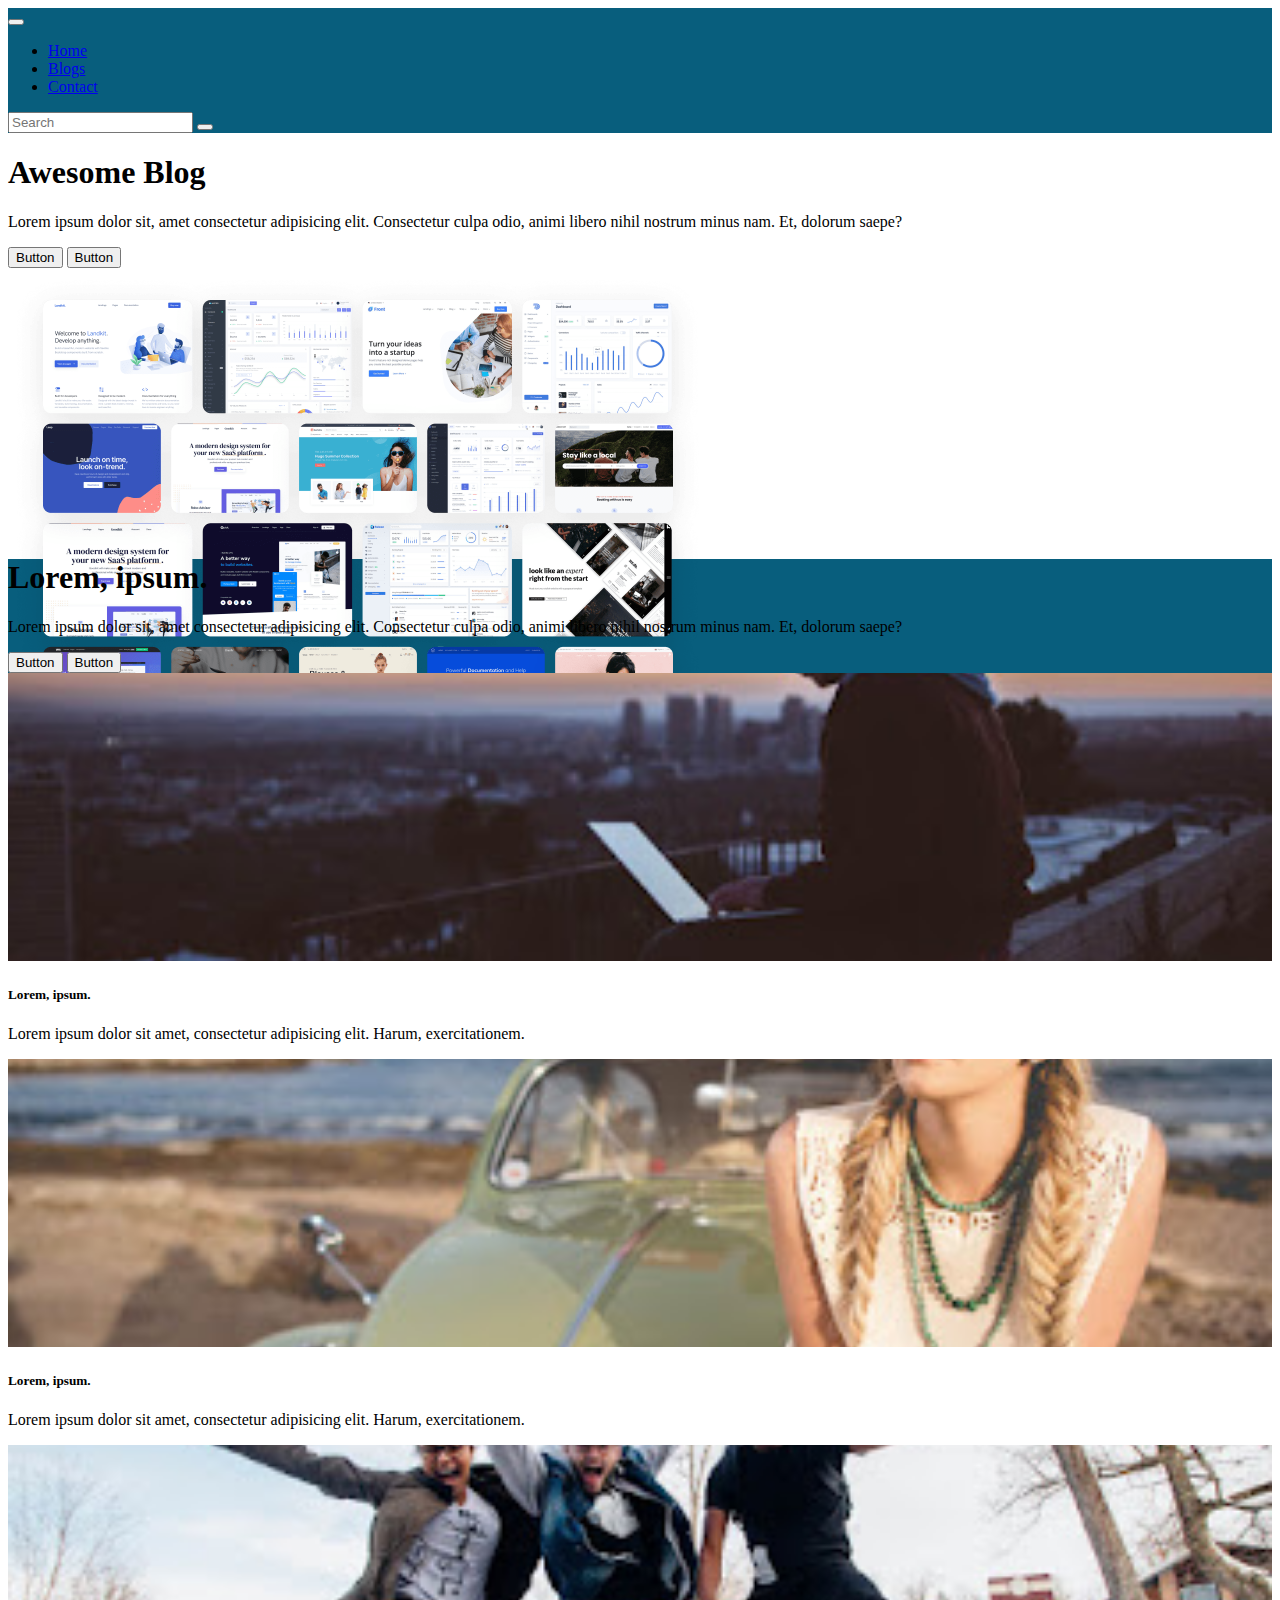
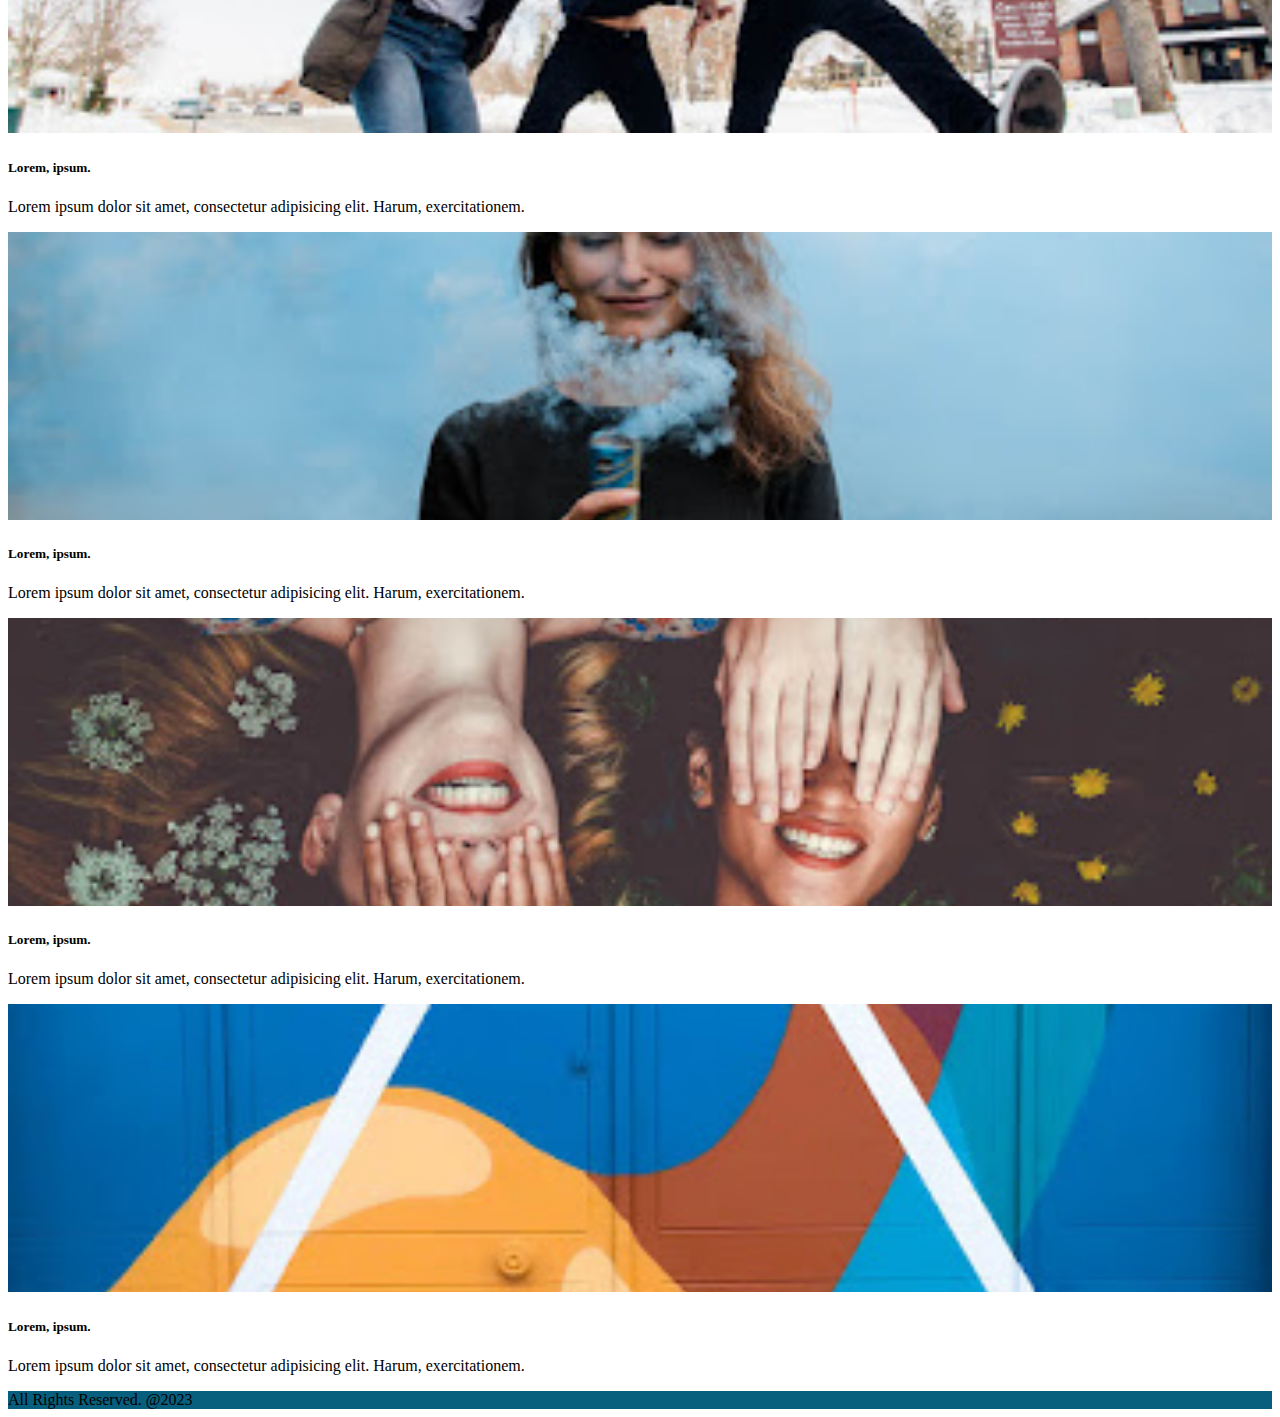
<file: index.html>
<!DOCTYPE html>
<html lang="en">
    <head>
        <meta charset="UTF-8">
        <meta name="viewport" content="width=device-width, initial-scale=1.0">
        <link href="https://cdn.jsdelivr.net/npm/bootstrap@5.3.1/dist/css/bootstrap.min.css" rel="stylesheet" integrity="sha384-4bw+/aepP/YC94hEpVNVgiZdgIC5+VKNBQNGCHeKRQN+PtmoHDEXuppvnDJzQIu9" crossorigin="anonymous">
        <link rel="stylesheet" href="https://cdnjs.cloudflare.com/ajax/libs/font-awesome/6.4.2/css/all.min.css" integrity="sha512-z3gLpd7yknf1YoNbCzqRKc4qyor8gaKU1qmn+CShxbuBusANI9QpRohGBreCFkKxLhei6S9CQXFEbbKuqLg0DA==" crossorigin="anonymous" referrerpolicy="no-referrer" />
        <link rel="stylesheet" href="style.css">
        <title>Awesome Blog</title>
    </head>
    <body>
        <nav class="navbar navbar-expand-md navbar-dark">
            <div class="container">
                <a href="index.html" class="navbar-brand">
                    <i class="fa-solid fa-house"></i>
                </a>
                <button class="navbar-toggler" type="button" data-bs-toggle="collapse" data-bs-target="#mobile">
                    <span class="navbar-toogler-icon"></span>
                </button>
                <div id="mobile" class="collapse navbar-collapse">
                
                    <ul class="navbar-nav me-auto">
                        <li class="nav-item">
                            <a href="index.html" class="nav-link active">Home</a>
                        </li>
                        <li class="nav-item">
                            <a href="blogs.html" class="nav-link">Blogs</a>
                        </li>
                        <li class="nav-item">
                            <a href="contact.html" class="nav-link">Contact</a>
                        </li>
                    </ul>
                    <form class="d-flex">
                        <input type="text" class="form-control me-1" placeholder="Search">
                        <button class="btn btn-warning">
                            <i class="fa-solid fa-magnifying-glass"></i>
                        </button>
                    </form>
                </div>
            </div>
        </nav>

        <header>
            <div class="text-center pt-5 mt-5 px-4 border-bottom">
                <h1 class="display-4 fw-bold">Awesome Blog</h1>
                <div class="col-lg-6 mx-auto">
                    <p class="lead mb-4">Lorem ipsum dolor sit, amet consectetur adipisicing elit. Consectetur culpa odio, animi libero nihil nostrum minus nam. Et, dolorum saepe?</p>
                    <div class="mb-5 d-grid gap-2 d-md-flex justify-content-center">
                        <button class="btn btn-primary btn-lg">
                            <i class="fa-solid fa-caret-right"></i>
                            Button
                        </button>
                        <button class="btn btn-outline-secondary btn-lg">
                            <i class="fa-solid fa-caret-right"></i>
                            Button
                        </button>
                    </div>
                    <div class="overflow-hidden" style="max-height: 30vh;">
                        <div class="container px-5">
                            <img src="img/bg.png" class="img-fluid border rounded-3 shadow-lg mb-4"
                            width="700" height="500">
                        </div>
                    </div>
                </div>
            </div>
        </header>
        
        <main>
            <div class="bg-dark px-5 py-5 text-center text-white">
                <div class="py-5">
                    <h1 class="display-5 fw-bold">Lorem, ipsum.</h1>
                    <div class="col-lg-6 mx-auto">
                        <p class="lead mb-4">Lorem ipsum dolor sit, amet consectetur adipisicing elit. Consectetur culpa odio, animi libero nihil nostrum minus nam. Et, dolorum saepe?</p>
                        <div class="d-grid gap-2 d-md-flex justify-content-center">
                            <button class="btn btn-outline-warning btn-lg">
                                <i class="fa-solid fa-caret-right"></i>
                                Button
                            </button>
                            <button class="btn btn-outline-light btn-lg">
                                <i class="fa-solid fa-caret-right"></i>
                                Button
                            </button>
                        </div>
                        
                    </div>
                </div>
            </div>

            <div class="container my-4">
                <div class="row row-cols-1 row-cols-lg-3 row-cols-md-2 g4">
                    <div class="col">
                        <div class="card mb-3 shadow">
                            <img src="img/1.jpeg" class="card-img-top" alt="">
                            <div class="card-body">
                                <h5 class="card-title">Lorem, ipsum.</h5>
                                <p class="card-text">Lorem ipsum dolor sit amet, consectetur adipisicing elit. Harum, exercitationem.</p>

                            </div>
                        </div>
                    </div>
                    <div class="col">
                        <div class="card mb-3 shadow">
                            <img src="img/2.jpeg" class="card-img-top" alt="">
                            <div class="card-body">
                                <h5 class="card-title">Lorem, ipsum.</h5>
                                <p class="card-text">Lorem ipsum dolor sit amet, consectetur adipisicing elit. Harum, exercitationem.</p>

                            </div>
                        </div>
                    </div>
                    <div class="col">
                        <div class="card mb-3 shadow">
                            <img src="img/3.jpeg" class="card-img-top" alt="">
                            <div class="card-body">
                                <h5 class="card-title">Lorem, ipsum.</h5>
                                <p class="card-text">Lorem ipsum dolor sit amet, consectetur adipisicing elit. Harum, exercitationem.</p>

                            </div>
                        </div>
                    </div>
                    <div class="col">
                        <div class="card mb-3 shadow">
                            <img src="img/4.jpeg" class="card-img-top" alt="">
                            <div class="card-body">
                                <h5 class="card-title">Lorem, ipsum.</h5>
                                <p class="card-text">Lorem ipsum dolor sit amet, consectetur adipisicing elit. Harum, exercitationem.</p>

                            </div>
                        </div>
                    </div>
                    <div class="col">
                        <div class="card mb-3 shadow">
                            <img src="img/5.jpeg" class="card-img-top" alt="">
                            <div class="card-body">
                                <h5 class="card-title">Lorem, ipsum.</h5>
                                <p class="card-text">Lorem ipsum dolor sit amet, consectetur adipisicing elit. Harum, exercitationem.</p>

                            </div>
                        </div>
                    </div>
                    <div class="col">
                        <div class="card mb-3 shadow">
                            <img src="img/6.jpeg" class="card-img-top" alt="">
                            <div class="card-body">
                                <h5 class="card-title">Lorem, ipsum.</h5>
                                <p class="card-text">Lorem ipsum dolor sit amet, consectetur adipisicing elit. Harum, exercitationem.</p>

                            </div>
                        </div>
                    </div>
                </div>
            </div>
        </main>

        <footer class="py-5 bg-dark text-white">
            <div class="container text-center">
                <span>All Rights Reserved. @2023</span>
            </div>
        </footer>


        <script src="https://cdn.jsdelivr.net/npm/bootstrap@5.3.1/dist/js/bootstrap.bundle.min.js" integrity="sha384-HwwvtgBNo3bZJJLYd8oVXjrBZt8cqVSpeBNS5n7C8IVInixGAoxmnlMuBnhbgrkm" crossorigin="anonymous"></script>
    </body>
</html>
</file>
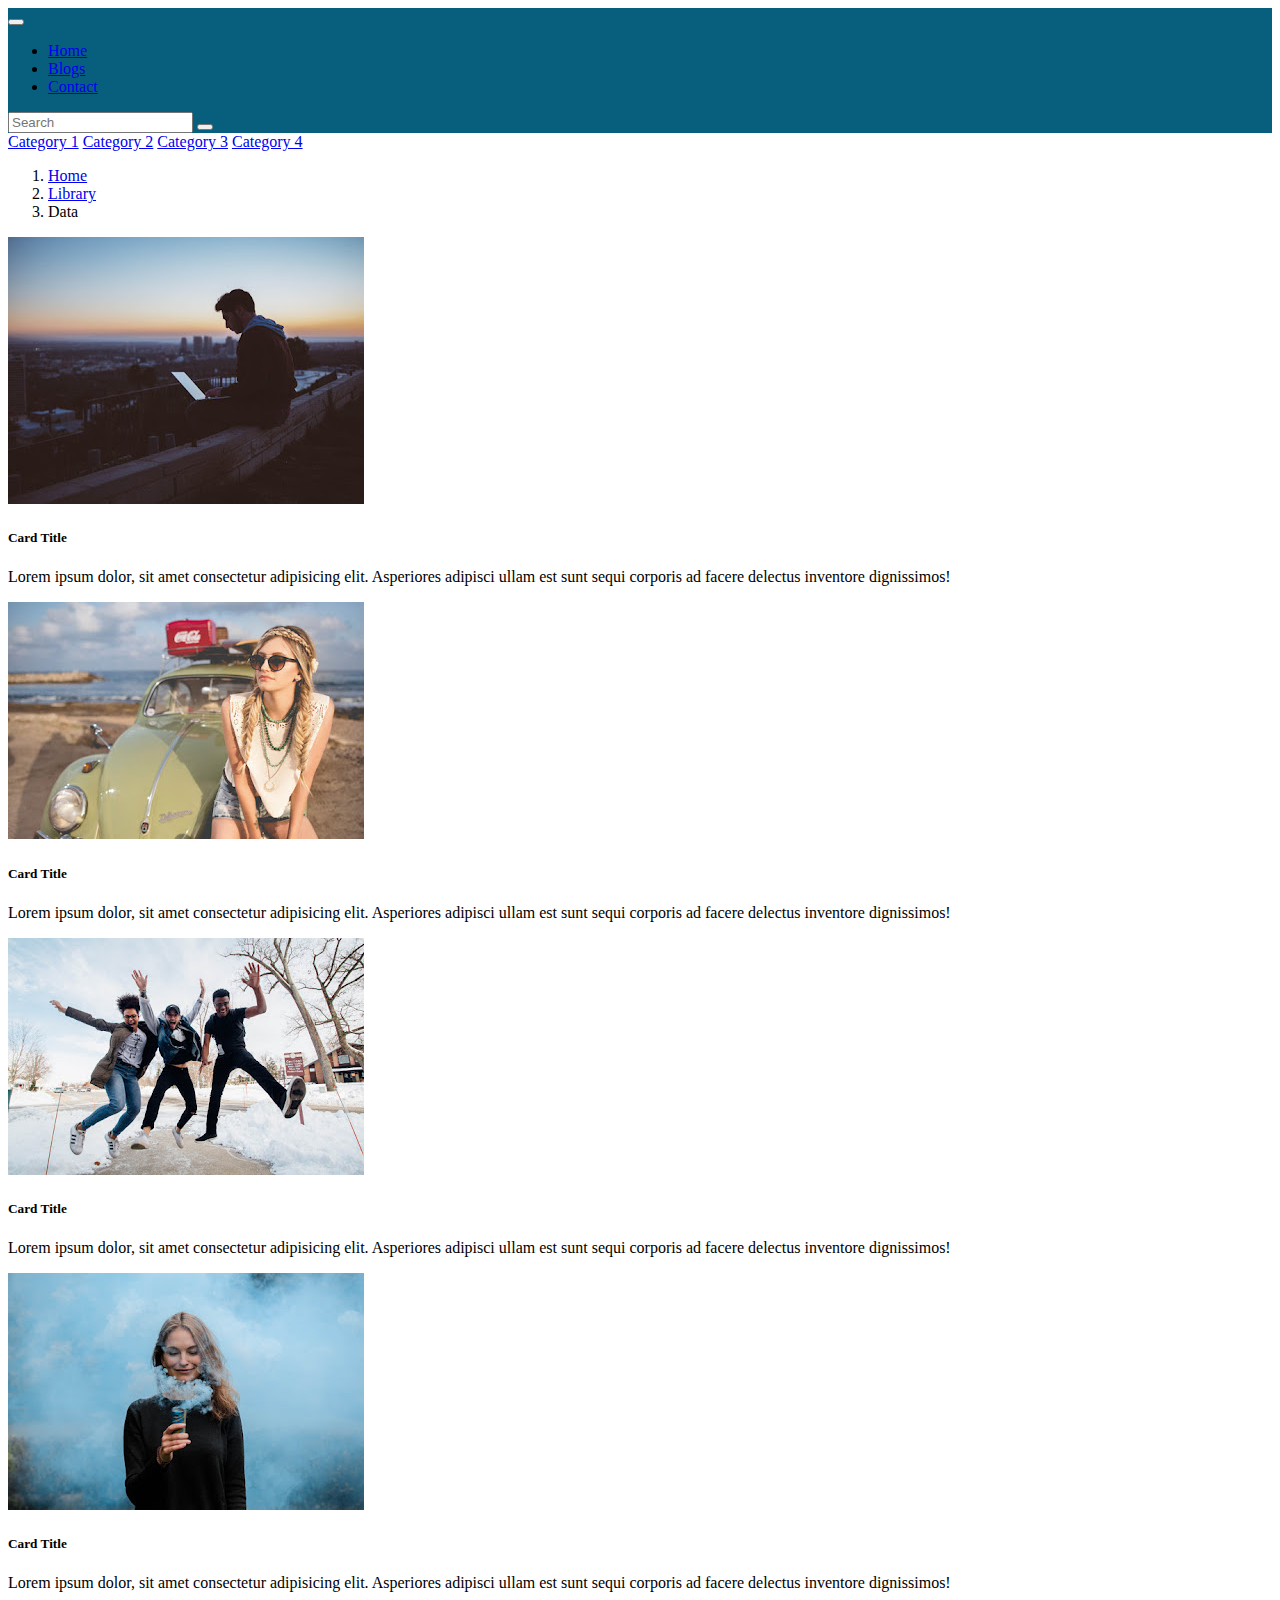
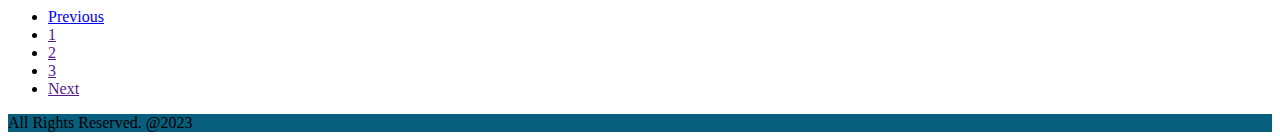
<file: blogs.html>
<!DOCTYPE html>
<html lang="en">
    <head>
        <meta charset="UTF-8">
        <meta name="viewport" content="width=device-width, initial-scale=1.0">
        <link href="https://cdn.jsdelivr.net/npm/bootstrap@5.3.1/dist/css/bootstrap.min.css" rel="stylesheet" integrity="sha384-4bw+/aepP/YC94hEpVNVgiZdgIC5+VKNBQNGCHeKRQN+PtmoHDEXuppvnDJzQIu9" crossorigin="anonymous">
        <link rel="stylesheet" href="https://cdnjs.cloudflare.com/ajax/libs/font-awesome/6.4.2/css/all.min.css" integrity="sha512-z3gLpd7yknf1YoNbCzqRKc4qyor8gaKU1qmn+CShxbuBusANI9QpRohGBreCFkKxLhei6S9CQXFEbbKuqLg0DA==" crossorigin="anonymous" referrerpolicy="no-referrer" />
        <link rel="stylesheet" href="style.css">
        <title>Awesome Blog</title>
    </head>
    <body>
        <nav class="navbar navbar-expand-md navbar-dark">
            <div class="container">
                <a href="index.html" class="navbar-brand">
                    <i class="fa-solid fa-house"></i>
                </a>
                <button class="navbar-toggler" type="button" data-bs-toggle="collapse" data-bs-target="#mobile">
                    <span class="navbar-toogler-icon"></span>
                </button>
                <div id="mobile" class="collapse navbar-collapse">
                
                    <ul class="navbar-nav me-auto">
                        <li class="nav-item">
                            <a href="index.html" class="nav-link">Home</a>
                        </li>
                        <li class="nav-item">
                            <a href="blogs.html" class="nav-link active">Blogs</a>
                        </li>
                        <li class="nav-item">
                            <a href="contact.html" class="nav-link">Contact</a>
                        </li>
                    </ul>
                    <form class="d-flex">
                        <input type="text" class="form-control me-1" placeholder="Search">
                        <button class="btn btn-warning">
                            <i class="fa-solid fa-magnifying-glass"></i>
                        </button>
                    </form>
                </div>
            </div>
        </nav>

        <main>
            <div class="container my-4">
                <div class="row">
                    <div class="col-md-3 order-1">
                        <div class="list-group">
                           <a href="#" class="list-group-item list-group-item actiob">Category 1</a>
                           <a href="#" class="list-group-item list-group-item actiob">Category 2</a>
                           <a href="#" class="list-group-item list-group-item actiob">Category 3</a>
                           <a href="#" class="list-group-item list-group-item actiob">Category 4</a>
                        </div>
                    </div>
                    <div class="col-md-9 order-2">
                        <nav>
                            <ol class="breadcrumb">
                                <li class="breadcrumb-item"><a href="#">Home</a></li>
                                <li class="breadcrumb-item"><a href="#">Library</a></li>
                                <li class="breadcrumb-item active">Data</li>
                            </ol>
                        </nav>
                        <div class="card mb-2 shadow">
                            <div class="row">
                                <div class="col-4">
                                    <img src="img/1.jpeg" alt="" class="img-fluid rounded-start">
                                </div>
                                <div class="col-8">
                                    <div class="card-body">
                                        <h5 class="card-title">Card Title</h5>
                                        <p class="card-text">Lorem ipsum dolor, sit amet consectetur adipisicing elit. Asperiores adipisci ullam est sunt sequi corporis ad facere delectus inventore dignissimos!</p>

                                    </div>
                                </div>
                            </div>
                        </div>
                        <div class="card mb-2 shadow">
                            <div class="row">
                                <div class="col-4">
                                    <img src="img/2.jpeg" alt="" class="img-fluid rounded-start">
                                </div>
                                <div class="col-8">
                                    <div class="card-body">
                                        <h5 class="card-title">Card Title</h5>
                                        <p class="card-text">Lorem ipsum dolor, sit amet consectetur adipisicing elit. Asperiores adipisci ullam est sunt sequi corporis ad facere delectus inventore dignissimos!</p>
                                        
                                    </div>
                                </div>
                            </div>
                        </div>
                        <div class="card mb-2 shadow">
                            <div class="row">
                                <div class="col-4">
                                    <img src="img/3.jpeg" alt="" class="img-fluid rounded-start">
                                </div>
                                <div class="col-8">
                                    <div class="card-body">
                                        <h5 class="card-title">Card Title</h5>
                                        <p class="card-text">Lorem ipsum dolor, sit amet consectetur adipisicing elit. Asperiores adipisci ullam est sunt sequi corporis ad facere delectus inventore dignissimos!</p>
                                        
                                    </div>
                                </div>
                            </div>
                        </div>
                        <div class="card mb-2 shadow">
                            <div class="row">
                                <div class="col-4">
                                    <img src="img/4.jpeg" alt="" class="img-fluid rounded-start">
                                </div>
                                <div class="col-8">
                                    <div class="card-body">
                                        <h5 class="card-title">Card Title</h5>
                                        <p class="card-text">Lorem ipsum dolor, sit amet consectetur adipisicing elit. Asperiores adipisci ullam est sunt sequi corporis ad facere delectus inventore dignissimos!</p>
                                        
                                    </div>
                                </div>
                            </div>
                        </div>
                        <nav class="my-5">
                            <ul class="pagination justify-content-center">
                                <li class="page-item disabled">
                                    <a href="#" class="page-link">Previous</a>
                                </li>
                                <li class="page-item"><a href="" class="page-link">1</a></li>
                                <li class="page-item"><a href="" class="page-link">2</a></li>
                                <li class="page-item"><a href="" class="page-link">3</a></li>
                                <li class="page-item"><a href="" class="page-link">Next</a></li>
                            </ul>
                        </nav>
                    </div>
                </div>
            </div>
        </main>


        <footer class="py-5 bg-dark text-white">
            <div class="container text-center">
                <span>All Rights Reserved. @2023</span>
            </div>
        </footer>

        <script src="https://cdn.jsdelivr.net/npm/bootstrap@5.3.1/dist/js/bootstrap.bundle.min.js" integrity="sha384-HwwvtgBNo3bZJJLYd8oVXjrBZt8cqVSpeBNS5n7C8IVInixGAoxmnlMuBnhbgrkm" crossorigin="anonymous"></script>
    </body>
</html>
</file>
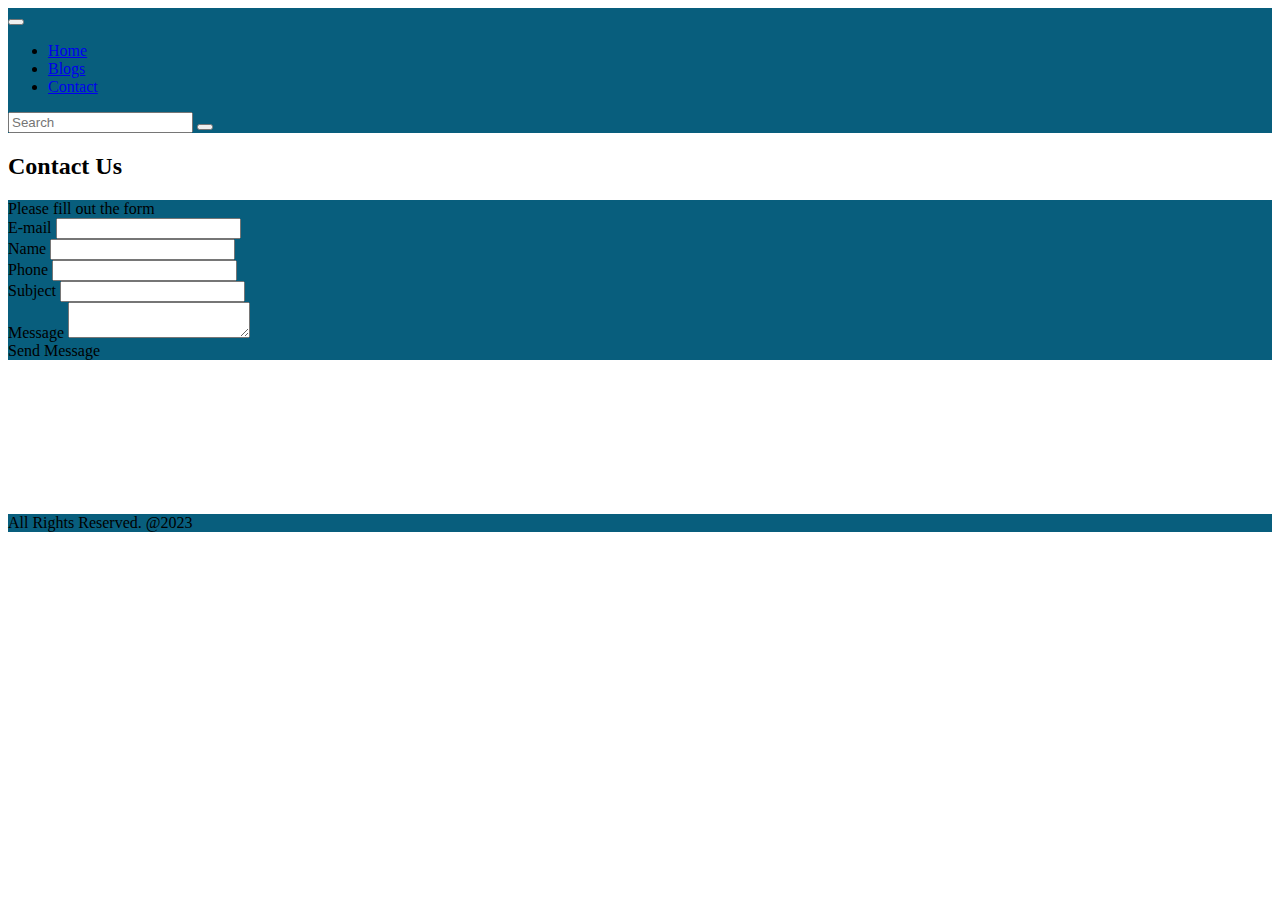
<file: contact.html>
<!DOCTYPE html>
<html lang="en" class="h-100">
    <head>
        <meta charset="UTF-8">
        <meta name="viewport" content="width=device-width, initial-scale=1.0">
        <link href="https://cdn.jsdelivr.net/npm/bootstrap@5.3.1/dist/css/bootstrap.min.css" rel="stylesheet" integrity="sha384-4bw+/aepP/YC94hEpVNVgiZdgIC5+VKNBQNGCHeKRQN+PtmoHDEXuppvnDJzQIu9" crossorigin="anonymous">
        <link rel="stylesheet" href="https://cdnjs.cloudflare.com/ajax/libs/font-awesome/6.4.2/css/all.min.css" integrity="sha512-z3gLpd7yknf1YoNbCzqRKc4qyor8gaKU1qmn+CShxbuBusANI9QpRohGBreCFkKxLhei6S9CQXFEbbKuqLg0DA==" crossorigin="anonymous" referrerpolicy="no-referrer" />
        <link rel="stylesheet" href="style.css">
        <title>Awesome Blog</title>
    </head>
    <body class="h-100 d-flex flex-column">
        <nav class="navbar navbar-expand-md navbar-dark">
            <div class="container">
                <a href="index.html" class="navbar-brand">
                    <i class="fa-solid fa-house"></i>
                </a>
                <button class="navbar-toggler" type="button" data-bs-toggle="collapse" data-bs-target="#mobile">
                    <span class="navbar-toogler-icon"></span>
                </button>
                <div id="mobile" class="collapse navbar-collapse">
                
                    <ul class="navbar-nav me-auto">
                        <li class="nav-item">
                            <a href="index.html" class="nav-link">Home</a>
                        </li>
                        <li class="nav-item">
                            <a href="blogs.html" class="nav-link">Blogs</a>
                        </li>
                        <li class="nav-item">
                            <a href="contact.html" class="nav-link active">Contact</a>
                        </li>
                    </ul>
                    <form class="d-flex">
                        <input type="text" class="form-control me-1" placeholder="Search">
                        <button class="btn btn-warning">
                            <i class="fa-solid fa-magnifying-glass"></i>
                        </button>
                    </form>
                </div>
            </div>
        </nav>        

        <main>
            <div class="container my-4">
                <h2 class="my-3">Contact Us</h2>
                <div class="row g-2">
                    <div class="col-md-6">
                        <div class="card bg-dark">
                            <div class="card-body">
                                <div class="alert alert-warning">Please fill out the form</div>
                                <form class="row g-3 text-white">
                                    <div class="col-md-6">
                                        <label for="email" class="form-label">E-mail</label>
                                        <input type="email" name="email" id="email" class="form-control">
                                    </div>
                                    <div class="col-md-6">
                                        <label for="name" class="form-label">Name</label>
                                        <input type="text" name="name" id="name" class="form-control">
                                    </div>
                                    <div class="col-md-12">
                                        <label for="phone" class="form-label">Phone</label>
                                        <input type="text" name="phone" id="phone" class="form-control">
                                    </div>
                                    <div class="col-md-12">
                                        <label for="subjet" class="form-label">Subject</label>
                                        <input type="text" name="subject" id="subject" class="form-control">
                                    </div>
                                    <div class="col-md-12">
                                        <label for="message" class="form-label">Message</label>
                                        <textarea name="message" id="messsage" class="form-control"></textarea>
                                    </div>
                                    <div class="col-12">
                                        <botton class="btn btn-outline-warning" style="width: 100%;">Send Message</botton>
                                    </div>
                                    
                                </form>
                            </div>
                        </div>
                    </div>
                    <div class="col-md-6">
                        <iframe id="map" src="https://www.google.com/maps/embed?pb=!1m18!1m12!1m3!1d48192.21217058926!2d29.021853348386923!3d40.981190463579765!2m3!1f0!2f0!3f0!3m2!1i1024!2i768!4f13.1!3m3!1m2!1s0x14cac790b17ba89d%3A0xd2d24ea0437a7ee2!2zS2FkxLFrw7Z5L8Swc3RhbmJ1bA!5e0!3m2!1str!2str!4v1692609132242!5m2!1str!2str" width="100%" style="border:0;" allowfullscreen="" loading="lazy" referrerpolicy="no-referrer-when-downgrade"></iframe>
                    </div>
                </div>
            </div>
        </main>

        <footer class="py-5 bg-dark text-white mt-auto">
            <div class="container text-center">
                <span>All Rights Reserved. @2023</span>
            </div>
        </footer>

        <script src="https://cdn.jsdelivr.net/npm/bootstrap@5.3.1/dist/js/bootstrap.bundle.min.js" integrity="sha384-HwwvtgBNo3bZJJLYd8oVXjrBZt8cqVSpeBNS5n7C8IVInixGAoxmnlMuBnhbgrkm" crossorigin="anonymous"></script>
    </body>
</html>
</file>
<file: style.css>
.navbar {
    background: #085E7D;
}

.bg-dark {
    background: #085E7D !important;
}

.card-img-top {
    width: 100%;
    height: 25vh;
    object-fit: cover;
}

#map {
    height: 450px;
}

@media (min-width: 768px) {
    .card-img-top {
        height: 32vh;
    }

    #map {
        height: 100%;
    }
}
</file>
